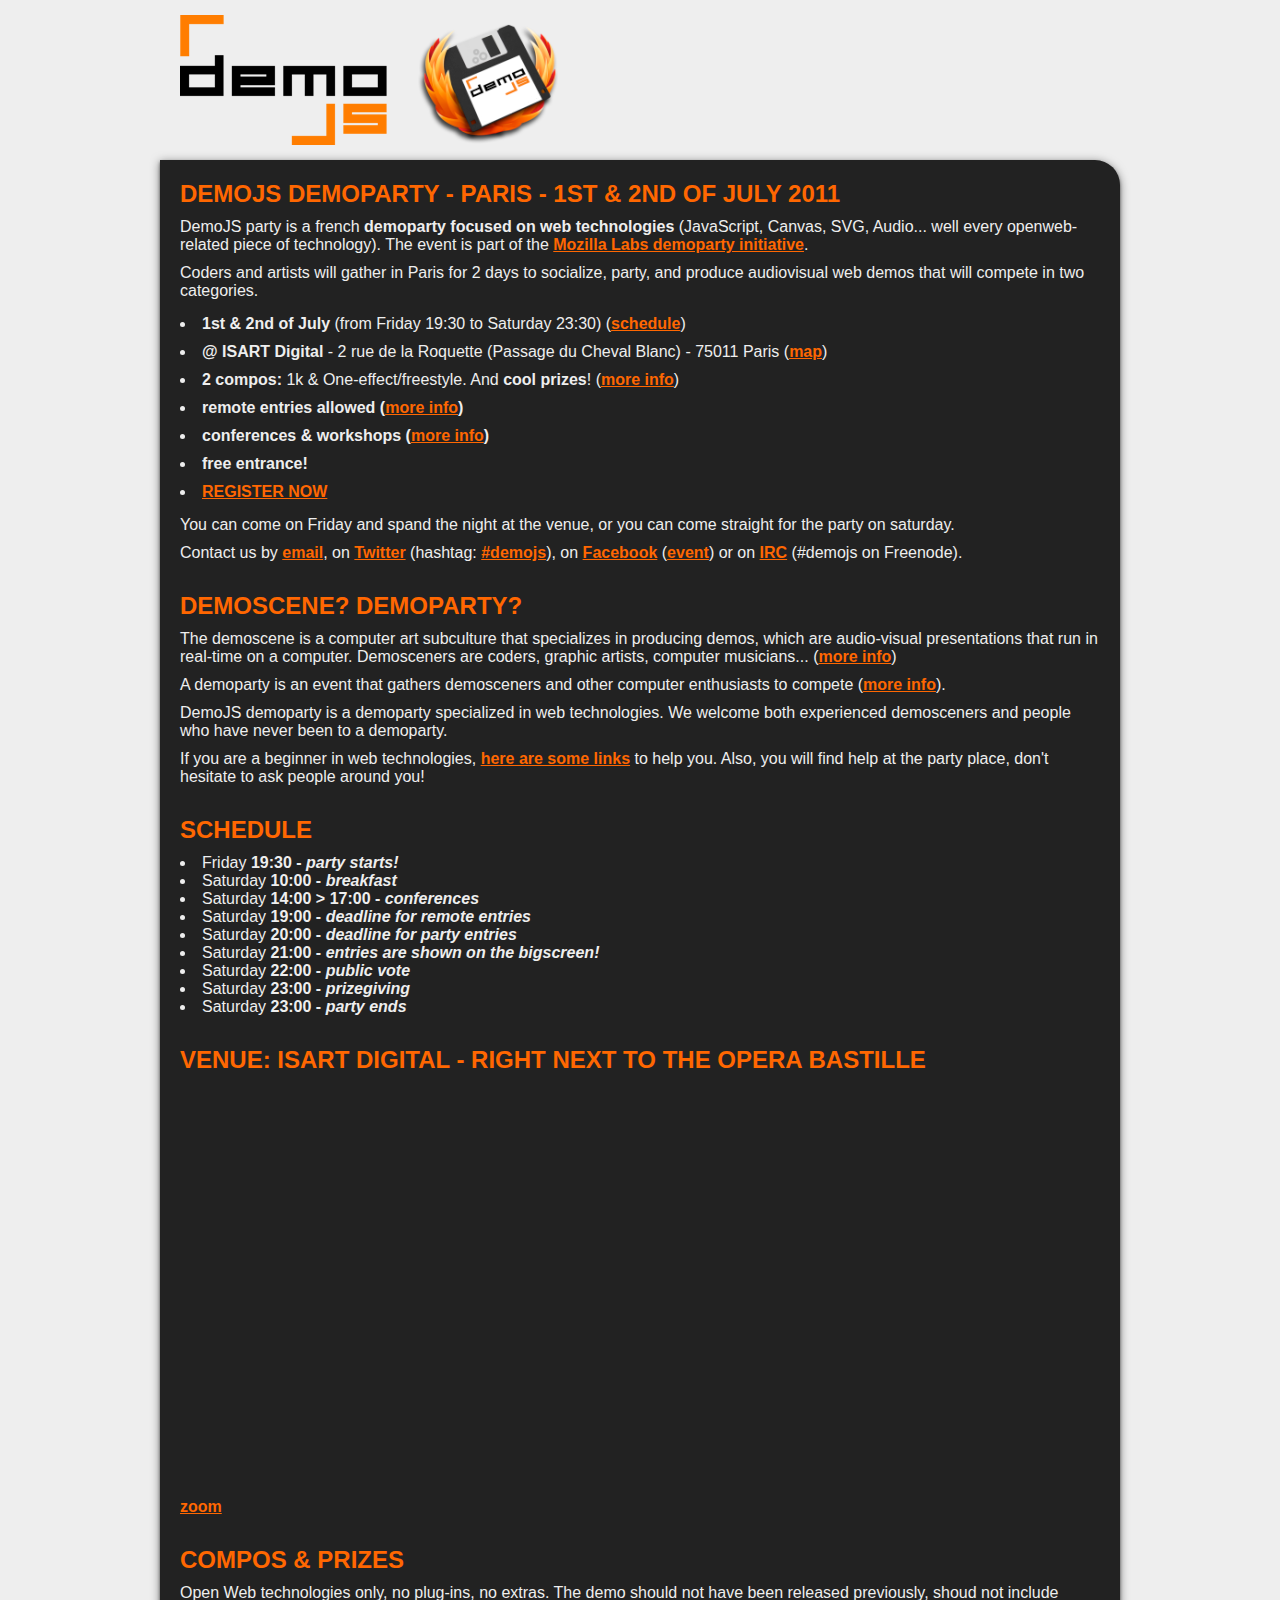
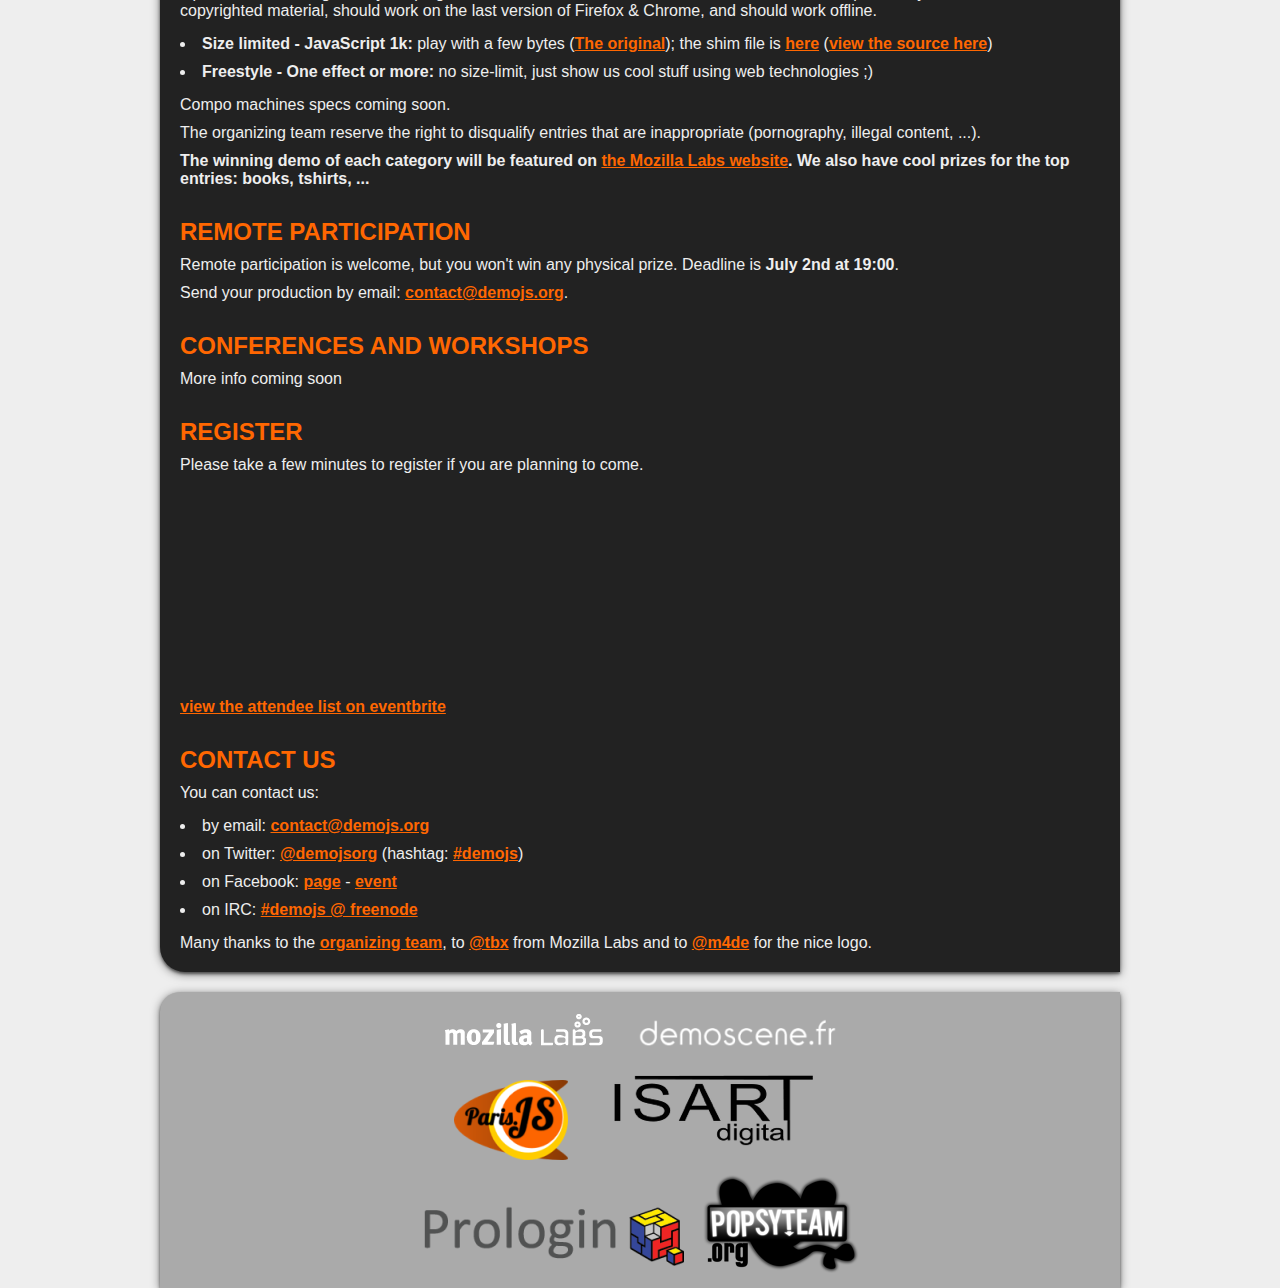
<file: index.html>
<!doctype html>
<html>
  <head>
    <title>DemoJS demoparty 2011</title>
    <meta http-equiv="Content-Type" content="text/html; charset=utf-8"/>
    <link rel="shortcut icon" type="image/png" href="favicon.png"/>
    <link rel="stylesheet" type="text/css" href="style.css"/>
    <script src="lib/jquery.js"></script>
    <script src="lib/underscore.js"></script>
   </head>
  <body>
    <div id="container" itemscope="" itemtype="http://schema.org/Event">
      <div id="logo"><h1 itemprop="name"><span class="logoFallback">Demo.js Paris</span></h1></div>
      <div id="content" class="shadow">
        <h2>DemoJS demoparty - Paris - 1st &amp; 2nd of July 2011</h2>
        <p>DemoJS party is a french <strong>demoparty focused on web technologies</strong> (JavaScript, Canvas, SVG, Audio... well every openweb-related piece of technology). The event is part of the <a href="http://mozillalabs.com/demoparty/paris">Mozilla Labs demoparty initiative</a>.</p>
        <p>Coders and artists will gather in Paris for 2 days to socialize, party, and produce audiovisual web demos that will compete in two categories.</p>
        <ul>
          <li>
          <strong>
            <span itemprop="startDate" datetime="2011-07-01T19:30CEST">1st</span> 
            &amp; 
            <span itemprop="endDate" datetime="2011-07-02T23:30CEST" >2nd of July</span>
          </strong> (from Friday 19:30 to Saturday 23:30) (<a href="#schedule">schedule</a>)</li>
          <li itemprop="location" itemscope itemtype="http://schema.org/LocalBusiness">
            <strong itemprop="name">@ ISART Digital</strong> 
            - 2 rue de la Roquette (Passage du Cheval Blanc) - 75011 Paris (<a href="#map">map</a>)
          </li>
          <li><strong>2 compos:</strong> 1k & One-effect/freestyle. And <strong>cool prizes</strong>! (<a href="#compos">more info</a>)</li>
          <li><strong>remote entries allowed (<a href="#remote">more info</a>)</strong></li>
          <li><strong>conferences &amp; workshops (<a href="#conf">more info</a>)</strong></li>
          <li><strong>free entrance!</strong></li>
          <li><a href="#register">REGISTER NOW</a></li>
        </ul>
        <p>You can come on Friday and spand the night at the venue, or you can come straight for the party on saturday.</p>
        <p>Contact us by <a href="contact@demojs.org">email</a>, on <a href="http://twitter.com/demojsorg">Twitter</a> (hashtag: <a href="http://search.twitter.com/search?q=%23demojs">#demojs</a>), on <a href="https://www.facebook.com/DemoJS">Facebook</a> (<a href="https://www.facebook.com/event.php?eid=226012780761812">event</a>) or on <a href="irc://irc.freenode.net/demojs">IRC</a> (#demojs on Freenode).</p>


        <h2 id="demoscene">Demoscene? Demoparty?</h2>
        <p>The demoscene is a computer art subculture that specializes in producing demos, which are audio-visual presentations that run in real-time on a computer. Demosceners are coders, graphic artists, computer musicians... (<a href="http://en.wikipedia.org/wiki/Demoscene">more info</a>)</p>
        <p>A demoparty is an event that gathers demosceners and other computer enthusiasts to compete (<a href="http://en.wikipedia.org/wiki/Demoparty">more info</a>).</p>
        <p>DemoJS demoparty is a demoparty specialized in web technologies. We welcome both experienced demosceners and people who have never been to a demoparty.</p>
        <p>If you are a beginner in web technologies, <a href="#beginner" class="moreInfos">here are some links</a> to help you. Also, you will find help at the party place, don't hesitate to ask people around you!</p>

        <div id="beginner" class="moreInfos">
          <p>Some resources gathered to get started on webgl : </p>
          <ul>
            <li>3d tutorials and WebGL related documentation :
            <ul>
              <li><a href="http://learningwebgl.com/">http://learningwebgl.com/</a></li>
              <li><a href="http://www.khronos.org/registry/webgl/specs/latest/">http://www.khronos.org/registry/webgl/specs/latest/</a></li>
            </ul>
            </li>
            <li>3d frameworks:
            <ul>
              <li><a href="https://github.com/mrdoob/three.js">https://github.com/mrdoob/three.js</a></li>
              <li><a href="http://osgjs.org/">http://osgjs.org/</a></li>
              <li><a href="http://www.cubicvr.org/">http://www.cubicvr.org/</a></li>
              <li><a href="http://spidergl.org/">http://spidergl.org/</a></li>
              <li><a href="http://www.ambiera.com/copperlicht/index.html">http://www.ambiera.com/copperlicht/index.html</a></li>
              <li><a href="http://www.glge.org/">http://www.glge.org/</a></li>
              <li><a href="http://www.scenejs.com/">http://www.scenejs.com/</a></li>
            </ul>
            </li>
            <li>Webgl utilities:
            <ul>
              <li><a href="http://github.com/OneGeek/WebGLU">http://github.com/OneGeek/WebGLU</a></li>
              <li><a href="http://github.com/jackpal/webgltrace">http://github.com/jackpal/webgltrace</a></li>
              <li><a href="https://cvs.khronos.org/svn/repos/registry/trunk/public/webgl/sdk/demos/common/webgl-utils.js">https://cvs.khronos.org/svn/repos/registry/trunk/public/webgl/sdk/demos/common/webgl-utils.js</a></li>
              <li><a href="https://github.com/fintler/webgl-unproject">https://github.com/fintler/webgl-unproject</a></li>
            </ul></li>
            <li>Shader creation:
            <ul>
              <li><a href="http://www.iquilezles.org/apps/shadertoy/">http://www.iquilezles.org/apps/shadertoy/</a></li>
            </ul>
            </li>
            <li>Canvas documentation : 
            <ul>
              <li><a href="http://diveintohtml5.org/canvas.html#divingin">http://diveintohtml5.org/canvas.html#divingin</a></li>
              <li><a href="https://developer.mozilla.org/en/canvas_tutorial">https://developer.mozilla.org/en/canvas_tutorial</a></li>
            </ul>
            </li>
          </ul>
        </div>

        <h2 id="schedule">Schedule</h2>
        <ul class="schedule">
          <li>Friday <strong>19:30 - <em>party starts!</em></strong></li>
          <li>Saturday <strong>10:00 - <em>breakfast</em></strong></li>
          <li>Saturday <strong>14:00 &gt; 17:00 - <em>conferences</em></strong></li>
          <li>Saturday <strong>19:00 - <em>deadline for remote entries</em></strong></li>
          <li>Saturday <strong>20:00 - <em>deadline for party entries</em></strong></li>
          <li>Saturday <strong>21:00 - <em>entries are shown on the bigscreen!</em></strong></li>
          <li>Saturday <strong>22:00 - <em>public vote</em></strong></li>
          <li>Saturday <strong>23:00 - <em>prizegiving</em></strong></li>
          <li>Saturday <strong>23:00 - <em>party ends</em></strong></li>
        </ul>

        <h2 id="map">Venue: Isart Digital - right next to the Opera Bastille</h2>
        <p>
        <iframe frameborder="0" scrolling="no" marginheight="0" marginwidth="0" src="http://maps.google.fr/maps?f=q&amp;source=s_q&amp;hl=fr&amp;geocode=&amp;q=ISART+DIGITAL,+Rue+de+la+Roquette,+Paris&amp;aq=0&amp;sll=46.75984,1.738281&amp;sspn=10.178118,19.204102&amp;ie=UTF8&amp;hq=ISART+DIGITAL,&amp;hnear=Rue+de+la+Roquette,+75011+Paris&amp;ll=48.856386,2.370901&amp;spn=0.013553,0.027466&amp;z=15&amp;iwloc=A&amp;output=embed"></iframe>

        <a href="http://maps.google.fr/maps?f=q&amp;source=embed&amp;hl=fr&amp;geocode=&amp;q=ISART+DIGITAL,+Rue+de+la+Roquette,+Paris&amp;aq=0&amp;sll=46.75984,1.738281&amp;sspn=10.178118,19.204102&amp;ie=UTF8&amp;hq=ISART+DIGITAL,&amp;hnear=Rue+de+la+Roquette,+75011+Paris&amp;t=h&amp;ll=48.856386,2.370901&amp;spn=0.013553,0.027466&amp;z=15&amp;iwloc=A">zoom</a>
        </p>
        <h2 id="compos">Compos &amp; prizes</h2>
        <p>Open Web technologies only, no plug-ins, no extras. The demo should not have been released previously, shoud not include copyrighted material, should work on the last version of Firefox &amp; Chrome, and should work offline.</p>
        <ul>
        <li><strong>Size limited - JavaScript 1k:</strong> play with a few bytes (<a href="http://js1k.com/">The original</a>); the shim file is  <a href="demojs_shim.html">here</a> (<a href="view-source:http://demojs.org/demojs_shim.html">view the source here</a>)</li>
          <li><strong>Freestyle - One effect or more:</strong> no size-limit, just show us cool stuff using web technologies ;)</li>
        </ul>
        <p>Compo machines specs coming soon.</p>
        <p>The organizing team reserve the right to disqualify entries that are inappropriate (pornography, illegal content, ...).</p>
        <p>
        <strong>The winning demo of each category will be featured on <a href="http://mozillalabs.com">the Mozilla Labs website</a>. We also have cool prizes for the top entries: books, tshirts, ...</strong>
        </p>
        <h2 id="remote">Remote participation</h2>
        <p>Remote participation is welcome, but you won't win any physical prize. Deadline is <strong>July 2nd at 19:00</strong>.</p>
<p>Send your production by email: <a href="mailto:contact@demojs.org">contact@demojs.org</a>.</p>
        <h2 id="conf">Conferences and workshops</h2>
        <p>More info coming soon</p>
        <h2 id="register">Register</h2>
	<p>Please take a few minutes to register if you are planning to come.</p>
        <div id="registration">
          <iframe src="http://www.eventbrite.com/tickets-external?eid=1795958761&amp;ref=etckt" frameborder="0" width="100%" vspace="0" hspace="0" marginheight="5" marginwidth="5" scrolling="auto" allowtransparency="true"></iframe>
	<a href="http://demojs1.eventbrite.com/">view the attendee list on eventbrite</a>
        </div>

        <h2 id="contast">Contact us</h2>
        <p>You can contact us:</p>
        <ul>
          <li>by email: <a href="mailto:contact@demojs.org">contact@demojs.org</a></li>
          <li>on Twitter: <a href="http://twitter.com/demojsorg">@demojsorg</a> (hashtag: <a href="http://search.twitter.com/search?q=%23demojs">#demojs</a>) </li>
          <li>on Facebook: <a href="https://www.facebook.com/DemoJS">page</a> - <a href="https://www.facebook.com/event.php?eid=226012780761812">event</a></li>
          <li>on IRC: <a href="irc://irc.freenode.net">#demojs @ freenode</a></li>
        </ul>
        <p>Many thanks to the <a href="https://twitter.com/demojsorg/orga/members">organizing team</a>, to <a href="http://twitter.com/tbx">@tbx</a> from Mozilla Labs and to <a href="http://m4de.com">@m4de</a> for the nice logo.</p>
      </div>

      <div id="footer" class="shadow">

        <div class="center ">
          <a href="http://mozillalabs.com"><img src="img/logoMozillaLabs_sd.png" alt="Mozilla Labs"></a>&nbsp;&nbsp;&nbsp;&nbsp;&nbsp;&nbsp;&nbsp;&nbsp;<a href="http://www.demoscene.fr"><img src="img/logoDemoscenefr_sd.png" alt="Demoscene.fr"></a>
          <br> 
          <a href="http://parisjs.org"><img alt="ParisJS community" src="img/logoParisJS_sd.png"></a>&nbsp;&nbsp;&nbsp;&nbsp;&nbsp;&nbsp;&nbsp;<a href="http://www.isartdigital.com/"><img src="img/logoIsart_sd.png" alt="Isart Digital"></a>
          <br>
          <a href="http://www.prologin.org"><img src="img/logoPrologin_sd.png" alt="Prologin"></a>
          <a href="http://www.popsyteam.org"><img src="img/popsyteam_sd.png" alt="Popsyteam"></a>
        </div>
      </div>
    </div>
    <script>
      jQuery(function($){
        $("a.moreInfos").click(function(e){
          e.preventDefault();
          e.stopPropagation();
          var $link = $(this);
          var target = $link.attr("href");
          var $t = $(target);
          $t.height( $t.height()===0?$t.attr("data-targetSize"):0);
        });

        $("div.moreInfos").each(function(i, elt){ 
          var $elt = $(elt);
          $elt.attr("data-targetSize", $elt.height());
          $elt.height(0);
        });
      });
    </script>
    <script type="text/javascript">
      var _gaq = _gaq || [];
      _gaq.push(['_setAccount', 'UA-23979135-1']);
      _gaq.push(['_trackPageview']);

      (function() {
       var ga = document.createElement('script'); ga.type = 'text/javascript'; ga.async = true;
       ga.src = ('https:' == document.location.protocol ? 'https://ssl' : 'http://www') + '.google-analytics.com/ga.js';
       var s = document.getElementsByTagName('script')[0]; s.parentNode.insertBefore(ga, s);
       })();
     </script>
  </body>
</html>
</file>
<file: style.css>
*{margin: 0; padding: 5px 0;}
body{font-family: 'Droid sans', Arial, sans-serif; text-align:center; background:#EEE}
h1, h2{font-family:'Droid sans', Arial, sans-serif; text-transform: uppercase}
ul{list-style-position:inside}
a img{border:none}
.schedule li {padding:0px;}
.center { text-align:center;}

ul ul{list-style-type: none}

html, body, #container{ padding: 0}

#container{max-width:960px; margin:auto; text-align: left;}

#logo {display: block; width: 406px; height: 150px; background:url('img/logoDemoJS_sd.png') 20px 15px ; background-repeat: no-repeat;}
#logo h1 {color: #5E8C6A}
#logo span {display: none;}

#content { background:#222; border-radius:0 25px;}
#content > * {margin: 0 20px; color: #EEE}
#content > h2 { color: rgb(255,103,1); margin-top: 20px;}
#content > h2:first-child { color: rgb(255,103,1); margin-top: 10px;}
#content a    { color:rgb(255,103,1); font-weight:bold;}
#content > p:last-child {margin-bottom: 10px}
#content iframe {width:100%; height:400px}

#registration iframe{height:auto; height:200px; }

#footer {margin: 20px 0 0 0; background-color: #AAA; padding: 10px 20px 0 20px; border-radius: 20px 0 0 0}
#footer ul {list-style-type: none;}

.veryBig{font-size:400%; vertical-align:top}
.left, .right{width:49%;}
.left{float:left}
.right{float:right; text-align:right}
.clear{clear:both}
hr.space{visibility:hidden; height:0; clear:both; padding:0; margin:0}
.shadow{
  -webkit-box-shadow: 0 2px 10px rgba(0, 0, 0, .5), 0 2px 3px rgba(0, 0, 0, .5);
  -moz-box-shadow: 0 2px 10px rgba(0, 0, 0, .5), 0 2px 3px rgba(0, 0, 0, .5);
  -o-box-shadow: 0 2px 10px rgba(0, 0, 0, .5), 0 2px 3px rgba(0, 0, 0, .5);
  box-shadow: 0 2px 10px rgba(0, 0, 0, .5), 0 2px 3px rgba(0, 0, 0, .5);
}

div.moreInfos{ padding:0; overflow:hidden;
  -webkit-transition-duration:500ms;
  -moz-transition-duration:500ms;
  -o-transition-duration:500ms;
  transition-duration:500ms;
}

@media screen and (max-width:500px){
  .left, .right{float:none; text-align: left;width:100%;}
}
</file>
